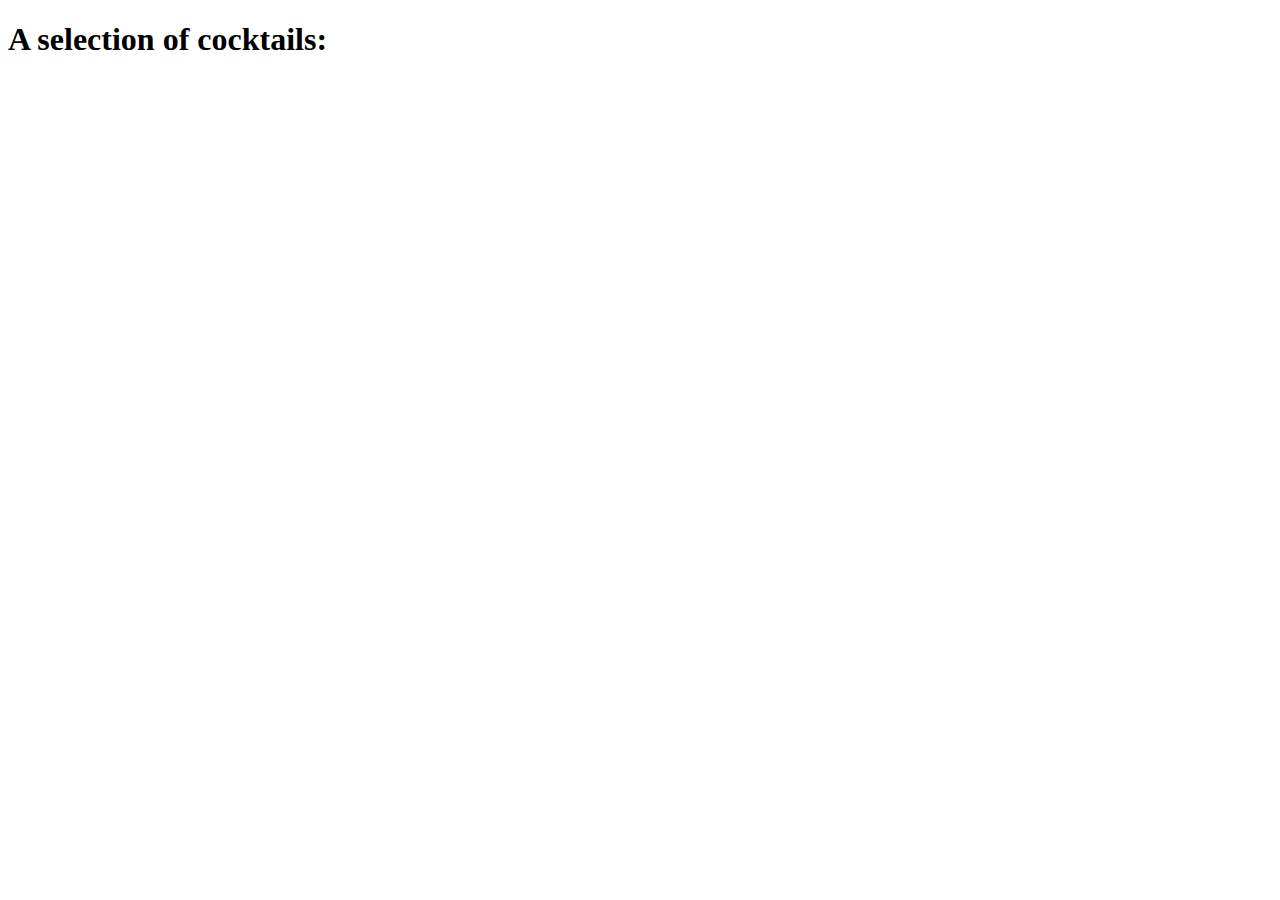
<file: index.html>
<!DOCTYPE html>
<html lang="en">
<head>
    <meta charset="UTF-8">
    <meta http-equiv="X-UA-Compatible" content="IE=edge">
    <!-- Hotjar Tracking Code for https://competent-archimedes-dc314b.netlify.app/ -->
<script>
    (function(h,o,t,j,a,r){
        h.hj=h.hj||function(){(h.hj.q=h.hj.q||[]).push(arguments)};
        h._hjSettings={hjid:2277033,hjsv:6};
        a=o.getElementsByTagName('head')[0];
        r=o.createElement('script');r.async=1;
        r.src=t+h._hjSettings.hjid+j+h._hjSettings.hjsv;
        a.appendChild(r);
    })(window,document,'https://static.hotjar.com/c/hotjar-','.js?sv=');
</script>

    <meta name="viewport" content="width=device-width, initial-scale=1.0">
    <link rel="stylesheet" href="css/style.css" />
    <title>cocktails</title>
</head>
<body>
    
        <h1>A selection of cocktails:</h1>
    <main>
    </main>

    <script src="js/script.js"></script>
    <script src="/js/alert.js"></script>
</body>
</html>
</file>
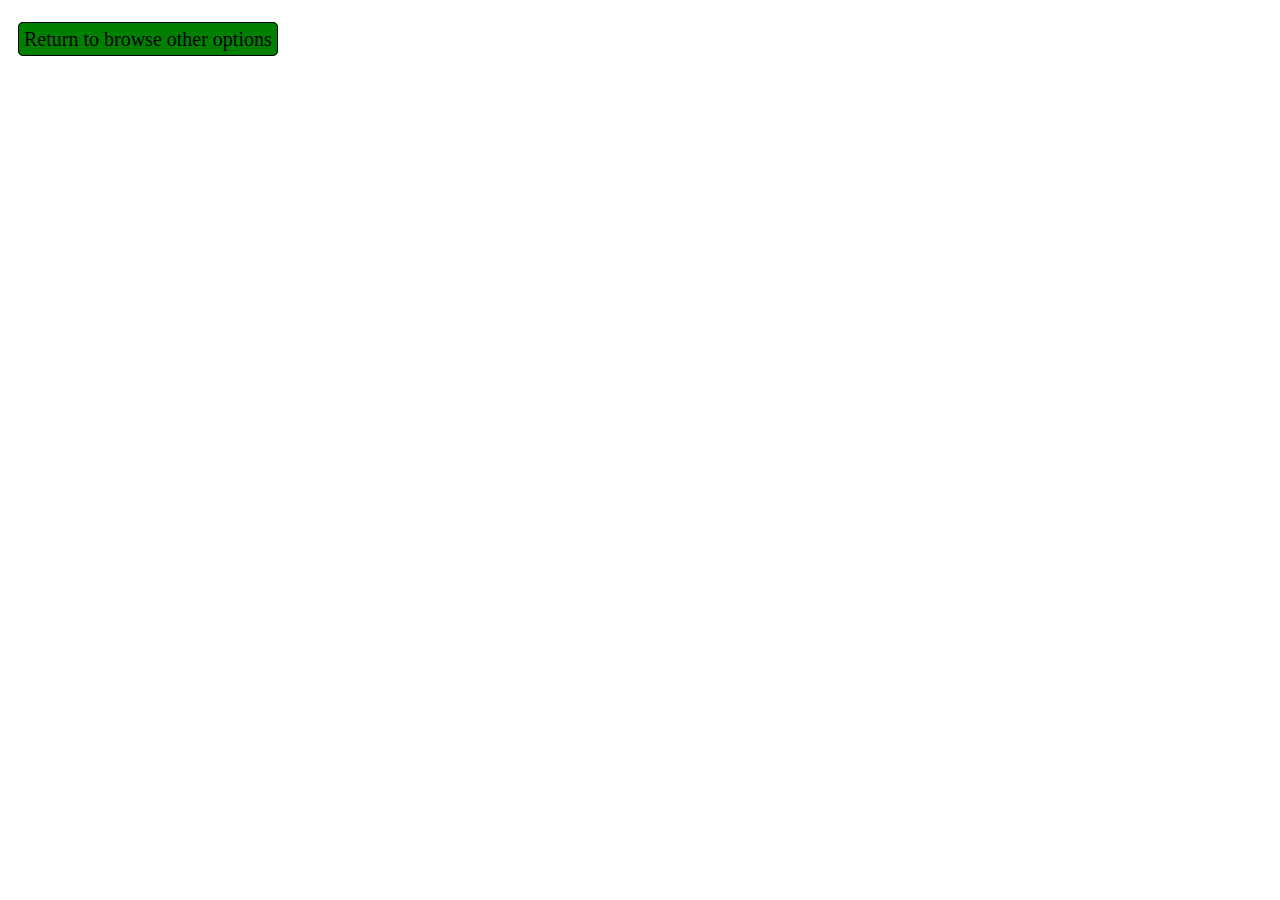
<file: cocDetails.html>
<!DOCTYPE html>
<html lang="en">
<head>
    <meta charset="UTF-8">
    <meta http-equiv="X-UA-Compatible" content="IE=edge">
    <!-- Hotjar Tracking Code for https://competent-archimedes-dc314b.netlify.app/ -->
<script>
    (function(h,o,t,j,a,r){
        h.hj=h.hj||function(){(h.hj.q=h.hj.q||[]).push(arguments)};
        h._hjSettings={hjid:2277033,hjsv:6};
        a=o.getElementsByTagName('head')[0];
        r=o.createElement('script');r.async=1;
        r.src=t+h._hjSettings.hjid+j+h._hjSettings.hjsv;
        a.appendChild(r);
    })(window,document,'https://static.hotjar.com/c/hotjar-','.js?sv=');
</script>
    <meta name="viewport" content="width=device-width, initial-scale=1.0">
    <link rel="stylesheet" href="css/style.css" />
    <title>Details</title>
</head>
<body>
    <main>
        
        <div class="description"></div>
    </main>
    <a id="return" href="index.html">Return to browse other options</a>
    <script src="/js/scriptTwo.js"></script> 
</body>
</html>
</file>
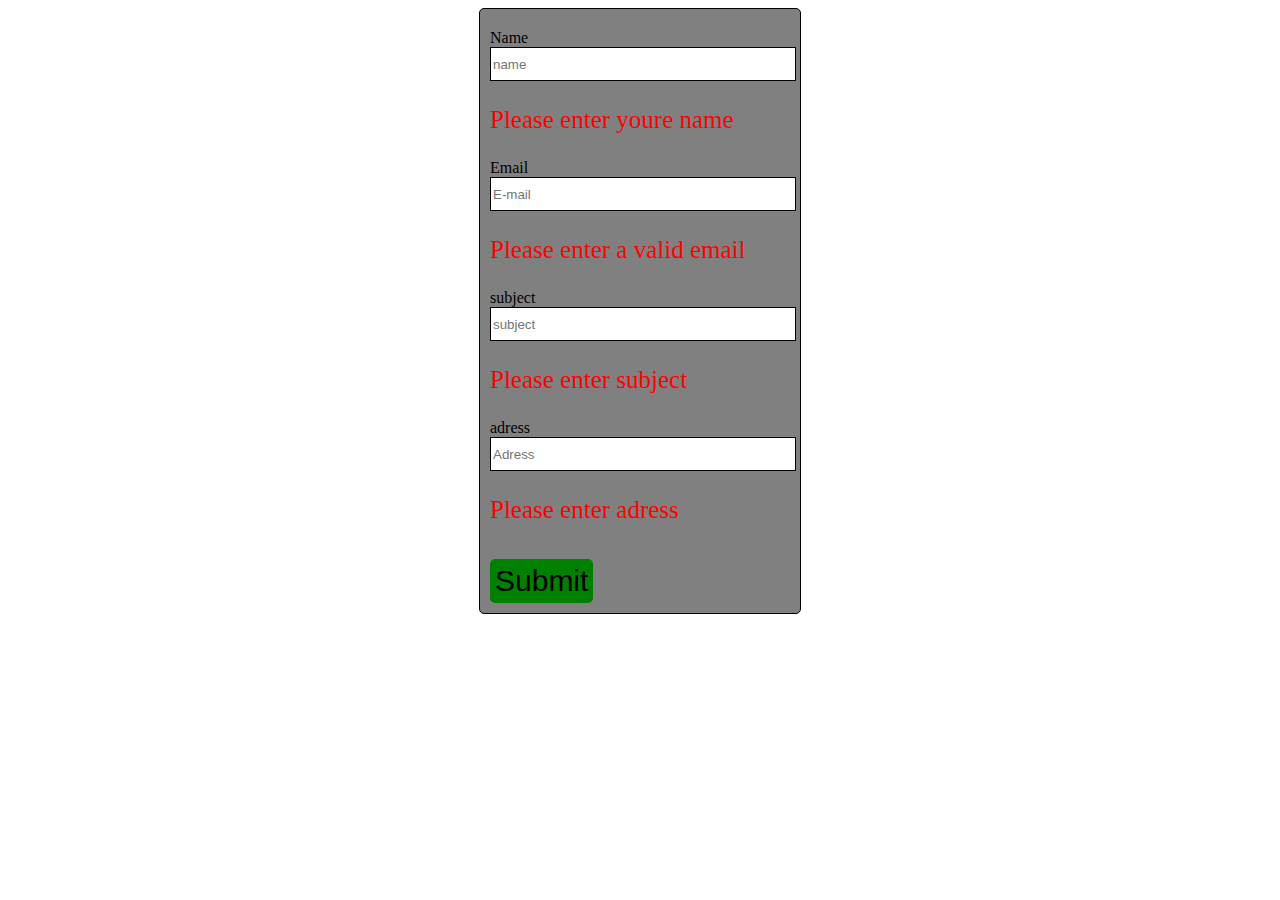
<file: contact.html>
<!DOCTYPE html>
<html lang="en">
	<head>
		<meta charset="UTF-8" />
		<meta http-equiv="X-UA-Compatible" content="IE=edge" />
		<meta name="viewport" content="width=device-width, initial-scale=1.0" />
		<!-- Hotjar Tracking Code for https://competent-archimedes-dc314b.netlify.app/ -->
<script>
    (function(h,o,t,j,a,r){
        h.hj=h.hj||function(){(h.hj.q=h.hj.q||[]).push(arguments)};
        h._hjSettings={hjid:2277033,hjsv:6};
        a=o.getElementsByTagName('head')[0];
        r=o.createElement('script');r.async=1;
        r.src=t+h._hjSettings.hjid+j+h._hjSettings.hjsv;
        a.appendChild(r);
    })(window,document,'https://static.hotjar.com/c/hotjar-','.js?sv=');
</script>
		<title>Form Validation</title>
		<link rel="stylesheet" href="/css/styleTwo.css" />
	</head>
	<body>
		<div class="alert"></div>
		<main>
			<div class="form_div">
				<form>
					<label for="name">Name</label>
					<input type="text" name="name" id="name" placeholder="name"/>
					<p class="error nameError">Please enter youre name</p>

					<label for="email">Email</label>
					<input type="text" name="email" id="email" placeholder="E-mail"/>
					<p class="error emailError">Please enter a valid email</p>

                    <label for="subject">subject</label>
					<input type="text" name="subject" id="subject" placeholder="subject"/>
					<p class="error subjectError">Please enter subject</p>

                    <label for="adress">adress</label>
					<input type="text" name="adress" id="adress" placeholder="Adress"/>
					<p class="error adresserror">Please enter adress</p>

					<button id="submit">Submit</button>
				</form>
			</div>
		</main>
		<script src="/js/alert.js"></script>
		<script src="/js/form.js"></script>
	</body>
</html>
</file>
<file: css/style.css>
main {
    display: flex;
    flex-wrap: wrap;
    padding: 10px;
}
.card {
    width: 22%;
    height: 470px;
    border: 2px solid black;
    margin: 4px;
    padding: 0px;
}
.cardTwo {
    width: 50%;
}
.cardThree {
    border: 1px solid black;
    padding: 10px; 
    width: 58%;
}
a {
    border: 1px solid black;
    width: 20px;
    height: 20px;
    background-color: gray;
    font-size: 20px;
    padding: 5px;
    text-decoration: none;
    color: black;
    margin-left: 5px;
}
#return {
    background-color: green;
    color: black;
    margin-left: 10px;
    border-radius: 5px;
}
h2 {
    font-size: 18px;
    margin-left: 5px;
}
h3 {
    font-size: 40px;
}
p {
    margin-left: 5px;
}
.pTxt {
    font-size: 15px;
    width: 50%;
    
}
.bgImg {
    width: 100%;
    height: 50%;
    border-bottom: black solid 1px;
}
.bgImgTwo {
    width: 60%;
    border: 1px solid black;
}
</file>
<file: css/styleTwo.css>
main {
    display: flex;
    flex-wrap: wrap;
    width: 100%;
    justify-content: center;


}
.form_div {
border: 1px solid black;
padding: 10px;
background-color: gray;
width: 300px;
border-radius: 5px;
}
.error {
color: red;

}
#submit {
background-color: green;
margin-top: 10px;
font-size: 30px;
padding: 5px;
border-radius: 5px;
box-shadow: none;
border: none;
}
input[type='text'] {
width: 100%;
height: 30px;
border: solid 1px black;
outline: none;
}
p {
font-size: 25px;
}

label {
margin-top: 10px;
display: block;
}
.hide {
display: none;
}

.show {
display: block;
}
</file>
